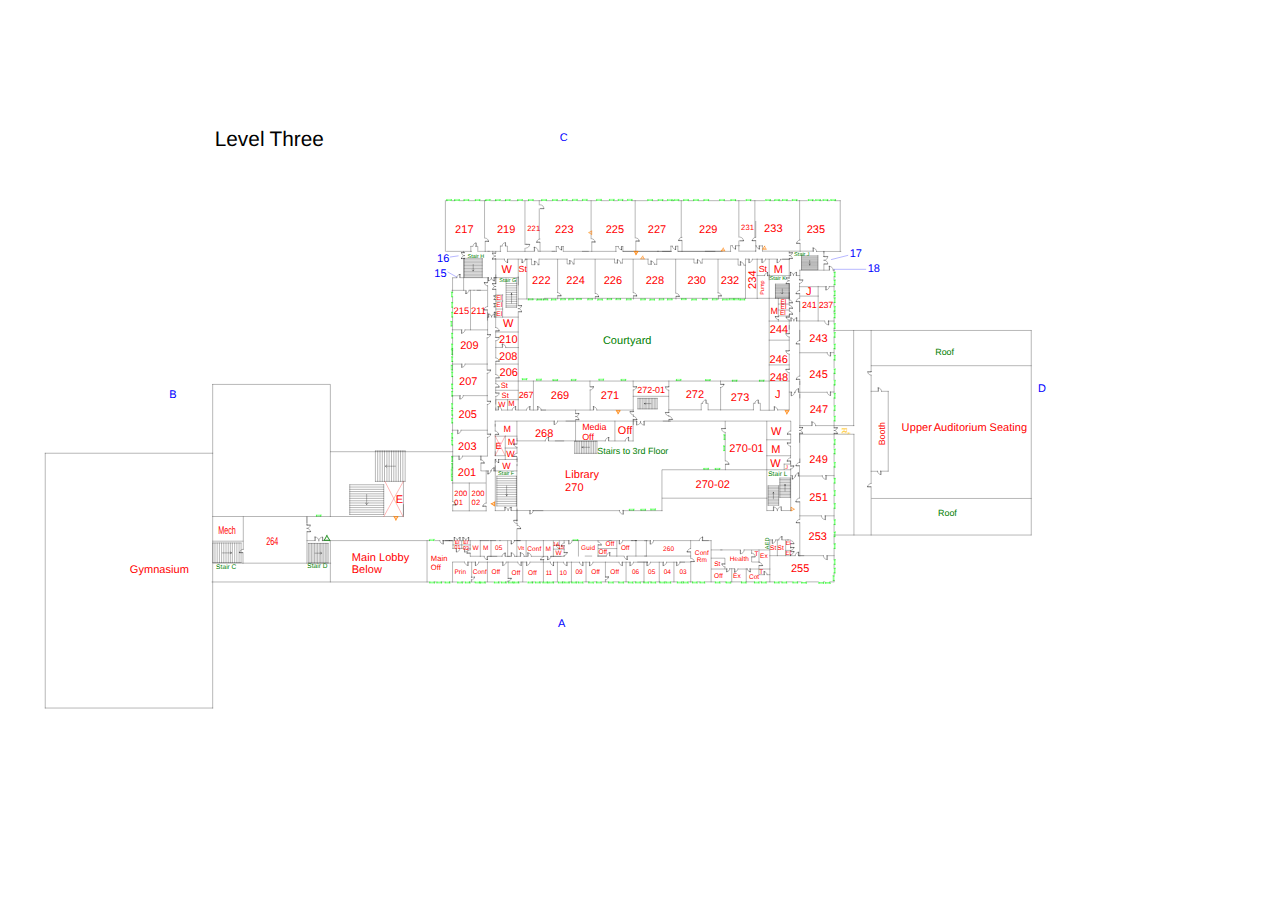
<file: index.html>
<!DOCTYPE html>
<html lang="en">
<head>
    <meta charset="UTF-8">
    <title>Colored Floor Plan - AHS</title>
</head>
<body>
<object type="image/svg+xml" data="svg/Andover%20HS%20level%203.svg" width="auto" height="auto"></object>


</body>
</html>
</file>
